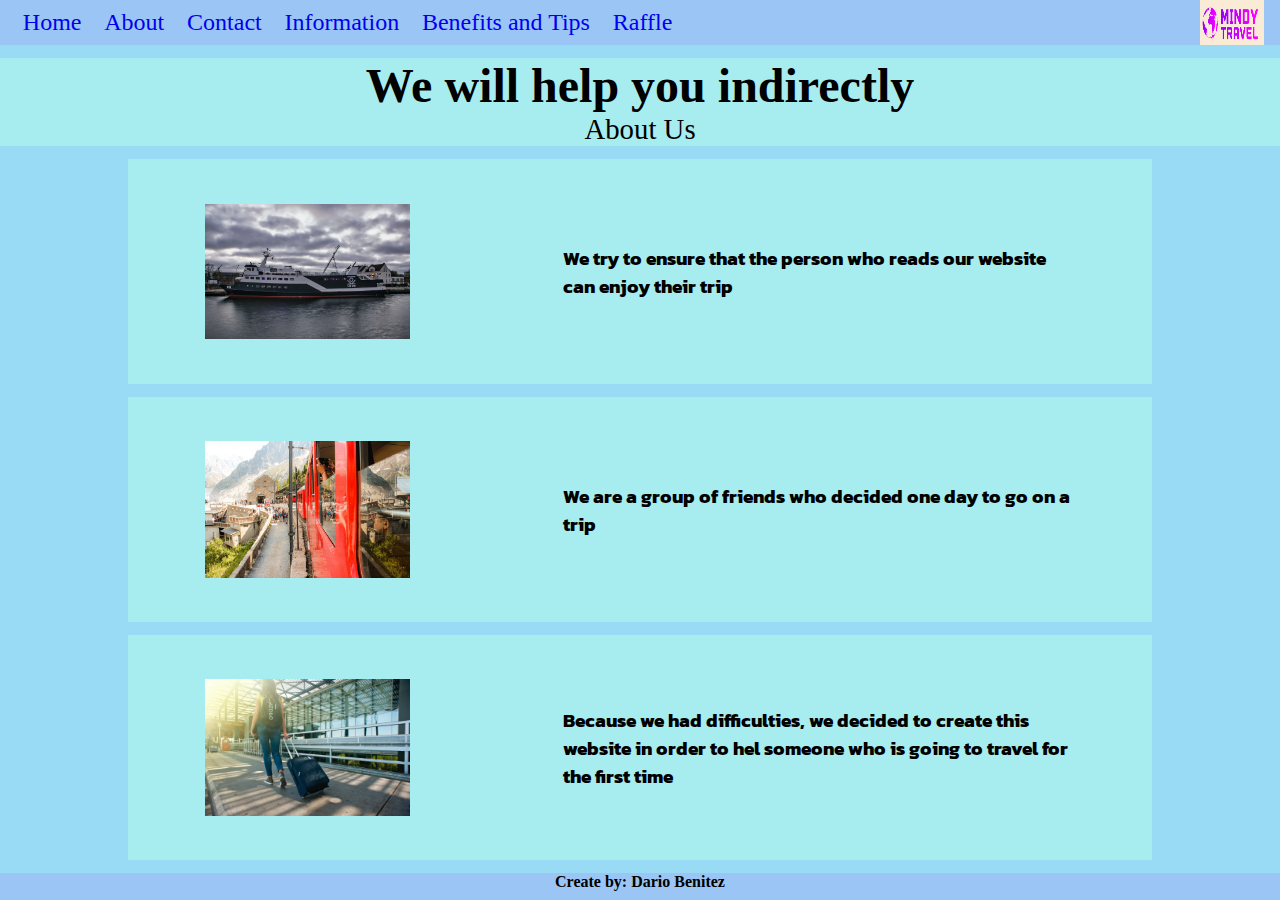
<file: assets/pages/aboutUs.html>
<!DOCTYPE html>
<html lang="en">
<head>
    <meta charset="UTF-8">
    <meta name="viewport" content="width=device-width, initial-scale=1.0">
    <title>Mindy Travel|About Us</title>
    <link rel="preconnect" href="https://fonts.googleapis.com">
    <link rel="preconnect" href="https://fonts.gstatic.com" crossorigin>
    <link href="https://fonts.googleapis.com/css2?family=Kanit:wght@300&display=swap" rel="stylesheet">
    <link rel="stylesheet" href="../styles/styles.css">
    <link rel="shortcut icon" href="../images/icon.png" type="image/x-icon">
</head>

<body id="body-about">
     <header id="header-about">
            <nav class="nav">
                <div>
                    <a class="a" href="../../index.html">Home</a>
                    <a class="a" href="#">About</a>
                    <a class="a" href="./contact.html">Contact</a>
                    <a class="a" href="./information.html">Information</a> 
                    <a class="a" href="./benefitsTips.html">Benefits and Tips</a>
                    <a class="a" href="./raffle.html">Raffle</a>
                </div>
                 <img class="logo" src="../images/logo.png" alt="Logo">
            </nav>  
     </header>
     <main class="main-about">
        <section class="h1-g">
            <h1>We will help you indirectly</h1>
            <p>About Us</p>
        </section>
        <section class="section-a">
            <img class="img-a" src="../images/image.jpg" alt="Image">
                <h3 class="about-h3">We try to ensure that the person who reads our website can enjoy their trip</h3>
        </section>
        <section class="section-a">
            <img class="img-a" src="../images/picture.jpg" alt="Picture">
                <h3 class="about-h3">We are a group of friends who decided one day to go on a trip</h3>
     </section>
        <section class="section-a">
                 <img class="img-a" src="../images/woman.jpg" alt="">
                    <h3 class="about-h3">Because we had difficulties, we decided to create this website in order to hel someone who is going to travel for the first time</h3>
        </section>
    </main>
    <footer>Create by: Dario Benitez</footer>
</body>
</html>
</file>
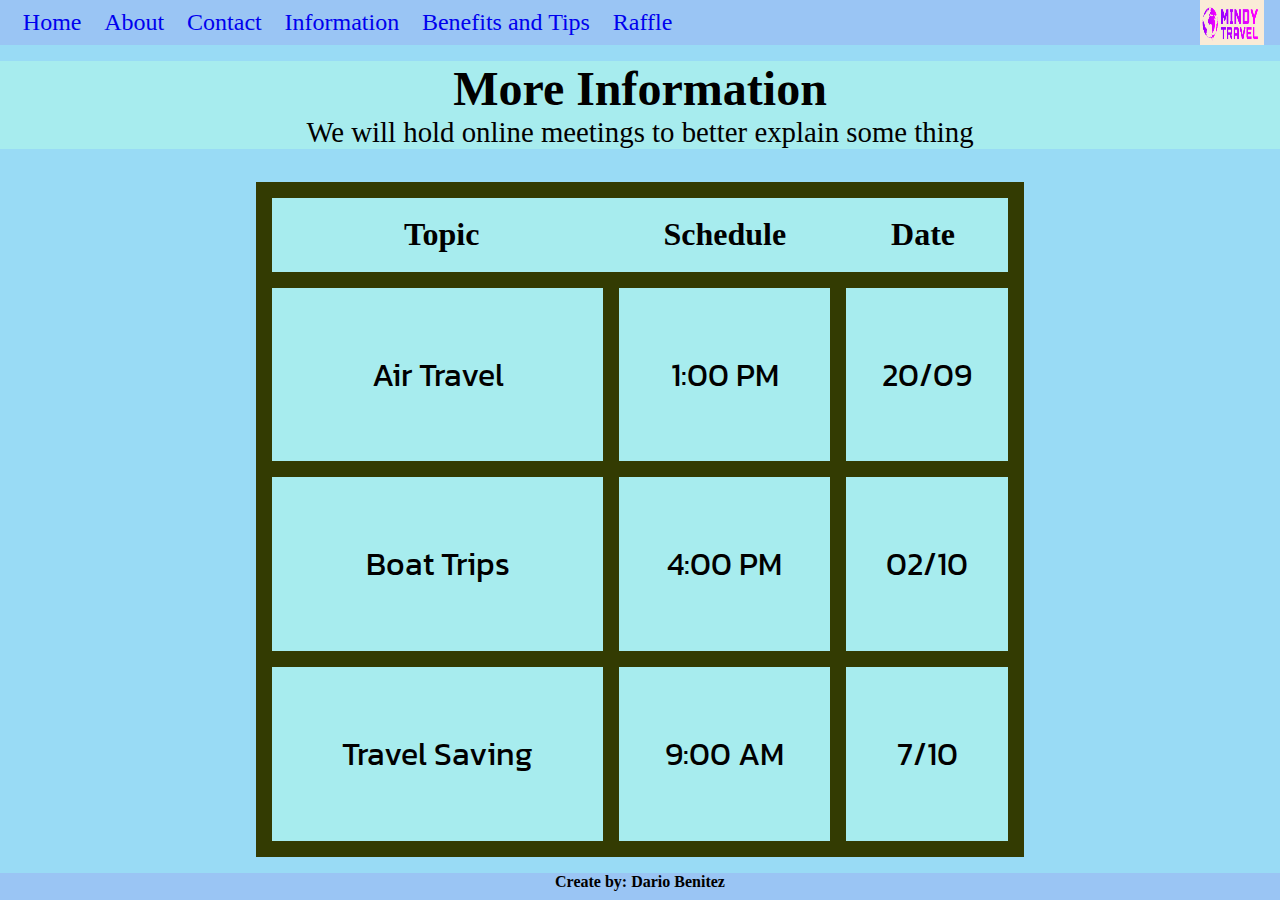
<file: assets/pages/information.html>
<!DOCTYPE html>
<html lang="en">
<head>
    <meta charset="UTF-8">
    <meta name="viewport" content="width=device-width, initial-scale=1.0">
    <link rel="stylesheet" href="../styles/styles.css">
    <link rel="preconnect" href="https://fonts.googleapis.com">
    <link rel="preconnect" href="https://fonts.gstatic.com" crossorigin>
    <link href="https://fonts.googleapis.com/css2?family=Kanit:wght@300&display=swap" rel="stylesheet">
    <link rel="shortcut icon" href="../images/icon.png" type="image/x-icon">
    <title>Mindy Travel|More Information</title>
</head>
<body id="body-inf">
    <header id="header-inf">
        <nav class="nav">
            <div>
                <a class="a" href="../../index.html">Home</a>
                <a class="a" href="./aboutUs.html">About</a>
                <a class="a" href="./contact.html">Contact</a>
                <a class="a" href="#">Information</a>   
                <a class="a" href="./benefitsTips.html">Benefits and Tips</a>
                <a class="a" href="./raffle.html">Raffle</a>
        </div>
            <img class="logo" src="../images/logo.png" alt="Logo">     
        </nav>
    </header>
    <main id="main-inf">
        <section class="h1-g">
            <h1>More Information</h1>
            <p>We will hold online meetings to better explain some thing</p>
        </section>
        <table>
            <thead>
                <tr>
                    <th>Topic</th>
                    <th>Schedule</th>
                    <th>Date</th>
                </tr>
            </thead>
            <tbody>
                <tr>
                    <td>Air Travel</td>
                    <td>1:00 PM</td>
                    <td>20/09</td>
                </tr>
                <tr>
                    <td>Boat Trips</td>
                    <td>4:00 PM</td>
                    <td>02/10</td>
                </tr>
                <tr>
                    <td>Travel Saving</td>
                    <td>9:00 AM</td>
                    <td>7/10</td>
                </tr>
            </tbody>
        </table>
    </main>
    
    <footer>Create by: Dario Benitez</footer>
</body>
</html>
</file>
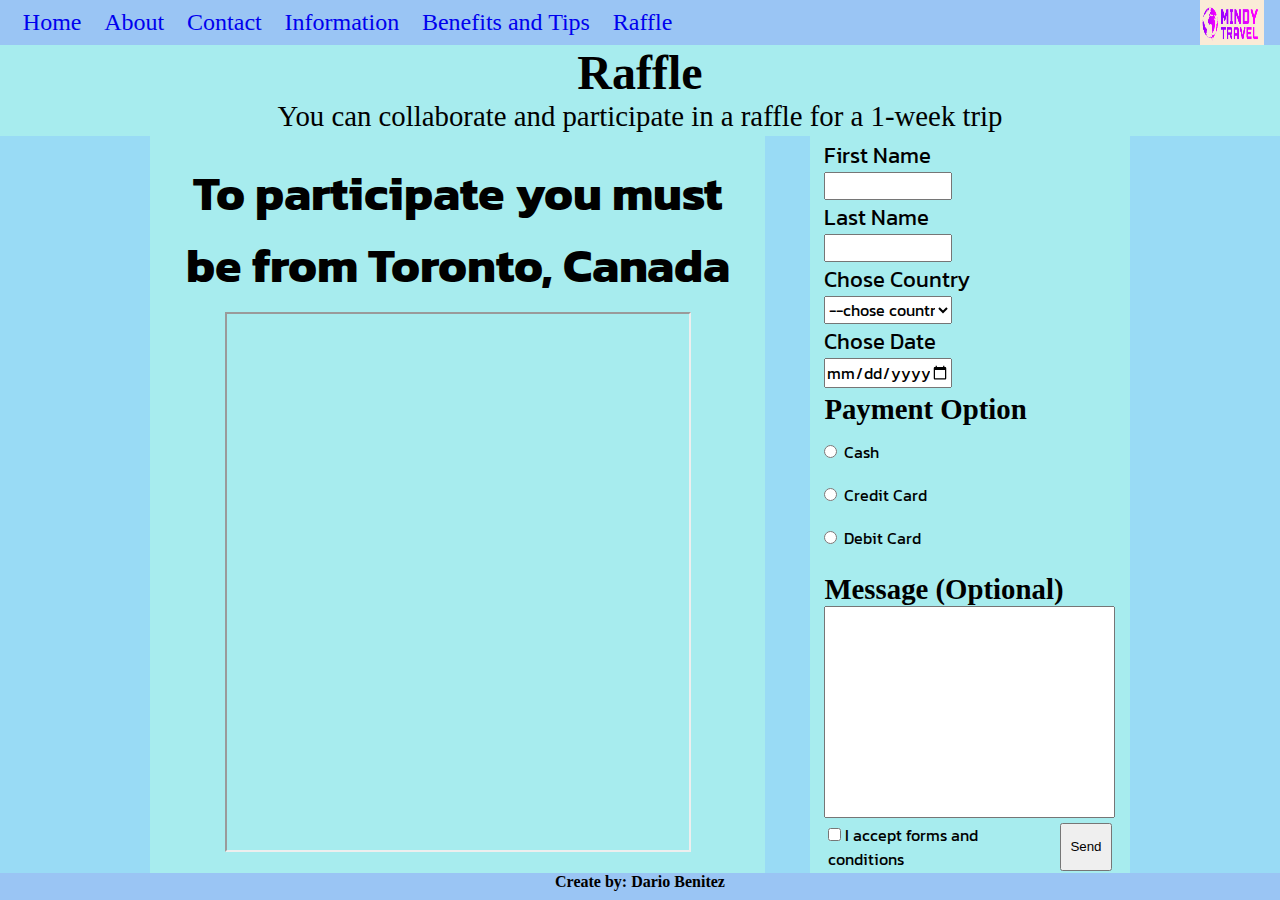
<file: assets/pages/raffle.html>
<!DOCTYPE html>
<html lang="en">
<head>
    <meta charset="UTF-8">
    <meta name="viewport" content="width=device-width, initial-scale=1.0">
    <link rel="stylesheet" href="../styles/styles.css">
    <link rel="preconnect" href="https://fonts.googleapis.com">
    <link rel="preconnect" href="https://fonts.gstatic.com" crossorigin>
    <link href="https://fonts.googleapis.com/css2?family=Kanit:wght@300&display=swap" rel="stylesheet">
    <link rel="shortcut icon" href="../images/icon.png" type="image/x-icon">
    <title>Mindy Travel|Raffle</title>
</head>
<body>
    <header>
        <nav class="nav">
            <div>
                <a class="a" href="../../index.html">Home</a>
                <a class="a" href="./aboutUs.html">About</a>
                <a class="a" href="./contact.html">Contact</a>
                <a class="a" href="./information.html">Information</a>   
                <a class="a" href="./benefitsTips.html">Benefits and Tips</a>
                <a class="a" href="#">Raffle</a>
        </div>
            <img class="logo" src="../images/logo.png" alt="Logo">
            
        </nav>
    </header>
    <main id="main-raff">
        <section class="h1-g">
            <h1>Raffle</h1>
            <p>You can collaborate and participate in a raffle for a 1-week trip</p>
        </section>
        <section id="section-raff">
            <article id="article-raff">
                <h2>To participate you must be from Toronto, Canada</h2>
                <iframe id="map-raff" src="https://www.google.com/maps/embed?pb=!1m18!1m12!1m3!1d184551.9097729027!2d-79.54286408157581!3d43.7183709579889!2m3!1f0!2f0!3f0!3m2!1i1024!2i768!4f13.1!3m3!1m2!1s0x89d4cb90d7c63ba5%3A0x323555502ab4c477!2sToronto%2C%20Ontario%2C%20Canad%C3%A1!5e0!3m2!1ses!2sar!4v1687364157871!5m2!1ses!2sar"  allowfullscreen="" loading="lazy" referrerpolicy="no-referrer-when-downgrade"></iframe>
            </article>

            <form id="form-raff" action="./show_data.html" method="get">
                <fieldset id="field-1">
                    <label for="first-name">First Name</label>
                    <input type="text" id="first-name" name="f-name">

                    <label for="last-name">Last Name</label>
                    <input type="text" id="last-name" name="s-name">

                    <label for="c-country">Chose Country</label>
                    <select name="country" id="c-country">
                    <option value="--">--chose country--</option>
                    <option value="Afganistán">Afganistán</option>
                    <option value="Albania">Albania</option>
                    <option value="Alemania">Alemania</option>
                    <option value="Andorra">Andorra</option>
                    <option value="Angola">Angola</option>
                    <option value="Antigua y Barbuda">Antigua y Barbuda</option>
                    <option value="Arabia Saudita">Arabia Saudita</option>
                    <option value="Argelia">Argelia</option>
                    <option value="Argentina">Argentina</option>
                    <option value="Armenia">Armenia</option>
                    <option value="Australia">Australia</option>
                    <option value="Austria">Austria</option>
                    <option value="Azerbaiyán">Azerbaiyán</option>
                    <option value="Bahamas">Bahamas</option>
                    <option value="Bangladés">Bangladés</option>
                    <option value="Barbados">Barbados</option>
                    <option value="Baréin">Baréin</option>
                    <option value="Bélgica">Bélgica</option>
                    <option value="Belice">Belice</option>
                    <option value="Benín">Benín</option>
                    <option value="Bielorrusia">Bielorrusia</option>
                    <option value="Birmania/Myanmar">Birmania/Myanmar</option>
                    <option value="Bolivia">Bolivia</option>
                    <option value="Bosnia y Herzegovina">Bosnia y Herzegovina</option>
                    <option value="Botsuana">Botsuana</option>
                    <option value="Brasil">Brasil</option>
                    <option value="Brunéi">Brunéi</option>
                    <option value="Bulgaria">Bulgaria</option>
                    <option value="Burkina Faso">Burkina Faso</option>
                    <option value="Burundi">Burundi</option>
                    <option value="Bután">Bután</option>
                    <option value="Cabo Verde">Cabo Verde</option>
                    <option value="Camboya">Camboya</option>
                    <option value="Camerún">Camerún</option>
                    <option value="Canadá">Canadá</option>
                    <option value="Catar">Catar</option>
                    <option value="Chad">Chad</option>
                    <option value="Chile">Chile</option>
                    <option value="China">China</option>
                    <option value="Chipre">Chipre</option>
                    <option value="Ciudad del Vaticano">Ciudad del Vaticano</option>
                    <option value="Colombia">Colombia</option>
                    <option value="Comoras">Comoras</option>
                    <option value="Corea del Norte">Corea del Norte</option>
                    <option value="Corea del Sur">Corea del Sur</option>
                    <option value="Costa de Marfil">Costa de Marfil</option>
                    <option value="Costa Rica">Costa Rica</option>
                    <option value="Croacia">Croacia</option>
                    <option value="Cuba">Cuba</option>
                    <option value="Dinamarca">Dinamarca</option>
                    <option value="Dominica">Dominica</option>
                    <option value="Ecuador">Ecuador</option>
                    <option value="Egipto">Egipto</option>
                    <option value="El Salvador">El Salvador</option>
                    <option value="Emiratos Árabes Unidos">Emiratos Árabes Unidos</option>
                    <option value="Eritrea">Eritrea</option>
                    <option value="Eslovaquia">Eslovaquia</option>
                    <option value="Eslovenia">Eslovenia</option>
                    <option value="España">España</option>
                    <option value="Estados Unidos">Estados Unidos</option>
                    <option value="Estonia">Estonia</option>
                    <option value="Etiopía">Etiopía</option>
                    <option value="Filipinas">Filipinas</option>
                    <option value="Finlandia">Finlandia</option>
                    <option value="Fiyi">Fiyi</option>
                    <option value="Francia">Francia</option>
                    <option value="Gabón">Gabón</option>
                    <option value="Gambia">Gambia</option>
                    <option value="Georgia">Georgia</option>
                    <option value="Ghana">Ghana</option>
                    <option value="Granada">Granada</option>
                    <option value="Grecia">Grecia</option>
                    <option value="Guatemala">Guatemala</option>
                    <option value="Guyana">Guyana</option>
                    <option value="Guinea">Guinea</option>
                    <option value="Guinea ecuatorial">Guinea ecuatorial</option>
                    <option value="Guinea-Bisáu">Guinea-Bisáu</option>
                    <option value="Haití">Haití</option>
                    <option value="Honduras">Honduras</option>
                    <option value="Hungría">Hungría</option>
                    <option value="India">India</option>
                    <option value="Indonesia">Indonesia</option>
                    <option value="Irak">Irak</option>
                    <option value="Irán">Irán</option>
                    <option value="Irlanda">Irlanda</option>
                    <option value="Islandia">Islandia</option>
                    <option value="Islas Marshall">Islas Marshall</option>
                    <option value="Islas Salomón">Islas Salomón</option>
                    <option value="Israel">Israel</option>
                    <option value="Italia">Italia</option>
                    <option value="Jamaica">Jamaica</option>
                    <option value="Japón">Japón</option>
                    <option value="Jordania">Jordania</option>
                    <option value="Kazajistán">Kazajistán</option>
                    <option value="Kenia">Kenia</option>
                    <option value="Kirguistán">Kirguistán</option>
                    <option value="Kiribati">Kiribati</option>
                    <option value="Kuwait">Kuwait</option>
                    <option value="Laos">Laos</option>
                    <option value="Lesoto">Lesoto</option>
                    <option value="Letonia">Letonia</option>
                    <option value="Líbano">Líbano</option>
                    <option value="Liberia">Liberia</option>
                    <option value="Libia">Libia</option>
                    <option value="Liechtenstein">Liechtenstein</option>
                    <option value="Lituania">Lituania</option>
                    <option value="Luxemburgo">Luxemburgo</option>
                    <option value="Macedonia del Norte">Macedonia del Norte</option>
                    <option value="Madagascar">Madagascar</option>
                    <option value="Malasia">Malasia</option>
                    <option value="Malaui">Malaui</option>
                    <option value="Maldivas">Maldivas</option>
                    <option value="Malí">Malí</option>
                    <option value="Malta">Malta</option>
                    <option value="Marruecos">Marruecos</option>
                    <option value="Mauricio">Mauricio</option>
                    <option value="Mauritania">Mauritania</option>
                    <option value="México">México</option>
                    <option value="Micronesia">Micronesia</option>
                    <option value="Moldavia">Moldavia</option>
                    <option value="Mónaco">Mónaco</option>
                    <option value="Mongolia">Mongolia</option>
                    <option value="Montenegro">Montenegro</option>
                    <option value="Mozambique">Mozambique</option>
                    <option value="Namibia">Namibia</option>
                    <option value="Nauru">Nauru</option>
                    <option value="Nepal">Nepal</option>
                    <option value="Nicaragua">Nicaragua</option>
                    <option value="Níger">Níger</option>
                    <option value="Nigeria">Nigeria</option>
                    <option value="Noruega">Noruega</option>
                    <option value="Nueva Zelanda">Nueva Zelanda</option>
                    <option value="Omán">Omán</option>
                    <option value="Países Bajos">Países Bajos</option>
                    <option value="Pakistán">Pakistán</option>
                    <option value="Palaos">Palaos</option>
                    <option value="Panamá">Panamá</option>
                    <option value="Papúa Nueva Guinea">Papúa Nueva Guinea</option>
                    <option value="Paraguay">Paraguay</option>
                    <option value="Perú">Perú</option>
                    <option value="Polonia">Polonia</option>
                    <option value="Portugal">Portugal</option>
                    <option value="Reino Unido">Reino Unido</option>
                    <option value="República Centroafricana">República Centroafricana</option>
                    <option value="República Checa">República Checa</option>
                    <option value="República del Congo">República del Congo</option>
                    <option value="República Democrática del Congo">República Democrática del Congo</option>
                    <option value="República Dominicana">República Dominicana</option>
                    <option value="República Sudafricana">República Sudafricana</option>
                    <option value="Ruanda">Ruanda</option>
                    <option value="Rumanía">Rumanía</option>
                    <option value="Rusia">Rusia</option>
                    <option value="Samoa">Samoa</option>
                    <option value="San Cristóbal y Nieves">San Cristóbal y Nieves</option>
                    <option value="San Marino">San Marino</option>
                    <option value="San Vicente y las Granadinas">San Vicente y las Granadinas</option>
                    <option value="Santa Lucía">Santa Lucía</option>
                    <option value="Santo Tomé y Príncipe">Santo Tomé y Príncipe</option>
                    <option value="Senegal">Senegal</option>
                    <option value="Serbia">Serbia</option>
                    <option value="Seychelles">Seychelles</option>
                    <option value="Sierra Leona">Sierra Leona</option>
                    <option value="Singapur">Singapur</option>
                    <option value="Siria">Siria</option>
                    <option value="Somalia">Somalia</option>
                    <option value="Sri Lanka">Sri Lanka</option>
                    <option value="Suazilandia">Suazilandia</option>
                    <option value="Sudán">Sudán</option>
                    <option value="Sudán del Sur">Sudán del Sur</option>
                    <option value="Suecia">Suecia</option>
                    <option value="Suiza">Suiza</option>
                    <option value="Surinam">Surinam</option>
                    <option value="Tailandia">Tailandia</option>
                    <option value="Tanzania">Tanzania</option>
                    <option value="Tayikistán">Tayikistán</option>
                    <option value="Timor Oriental">Timor Oriental</option>
                    <option value="Togo">Togo</option>
                    <option value="Tonga">Tonga</option>
                    <option value="Trinidad y Tobago">Trinidad y Tobago</option>
                    <option value="Túnez">Túnez</option>
                    <option value="Turkmenistán">Turkmenistán</option>
                    <option value="Turquía">Turquía</option>
                    <option value="Tuvalu">Tuvalu</option>
                    <option value="Ucrania">Ucrania</option>
                    <option value="Uganda">Uganda</option>
                    <option value="Uruguay">Uruguay</option>
                    <option value="Uzbekistán">Uzbekistán</option>
                    <option value="Vanuatu">Vanuatu</option>
                    <option value="Venezuela">Venezuela</option>
                    <option value="Vietnam">Vietnam</option>
                    <option value="Yemen">Yemen</option>
                    <option value="Yibuti">Yibuti</option>
                    <option value="Zambia">Zambia</option>
                    <option value="Zimbabue">Zimbabue</option>
                    </select>

                    <label for="c-date">Chose Date</label>
                    <input type="date" name="date" id="c-date">
                </fieldset>
            
                <fieldset id="field-2">
                    <h4>Payment Option</h4>
                    <div>
                        <input type="radio" name="payment" id="cash" value="cash">
                            <label for="cash">Cash</label>
                    </div>
                
                    <div>
                        <input type="radio" name="payment" id="credit-card" value="c-card">
                        <label for="credit-card">Credit Card</label>
                    </div>
                
                    <div>
                        <input type="radio" name="payment" id="debit-card" value="d-card">
                        <label for="debit-card">Debit Card</label>
                    </div>
                </fieldset>
                <fieldset id="field-3">
                    <h4>Message (Optional)</h4>
                    <textarea name="message" id="message" cols="49" rows="14"></textarea>
                </fieldset>
            
            <fieldset id="field-4">
                    <div>
                        <input type="checkbox" name="accept" id="accept" required>
                        <label for="accept">I accept forms and conditions</label>
                    </div>
                    <input id="send" type="submit" value="Send">
                
                </fieldset>
            </form>
        </section>
    </main>
    <footer>Create by: Dario Benitez</footer>
</body>
</html>
</file>
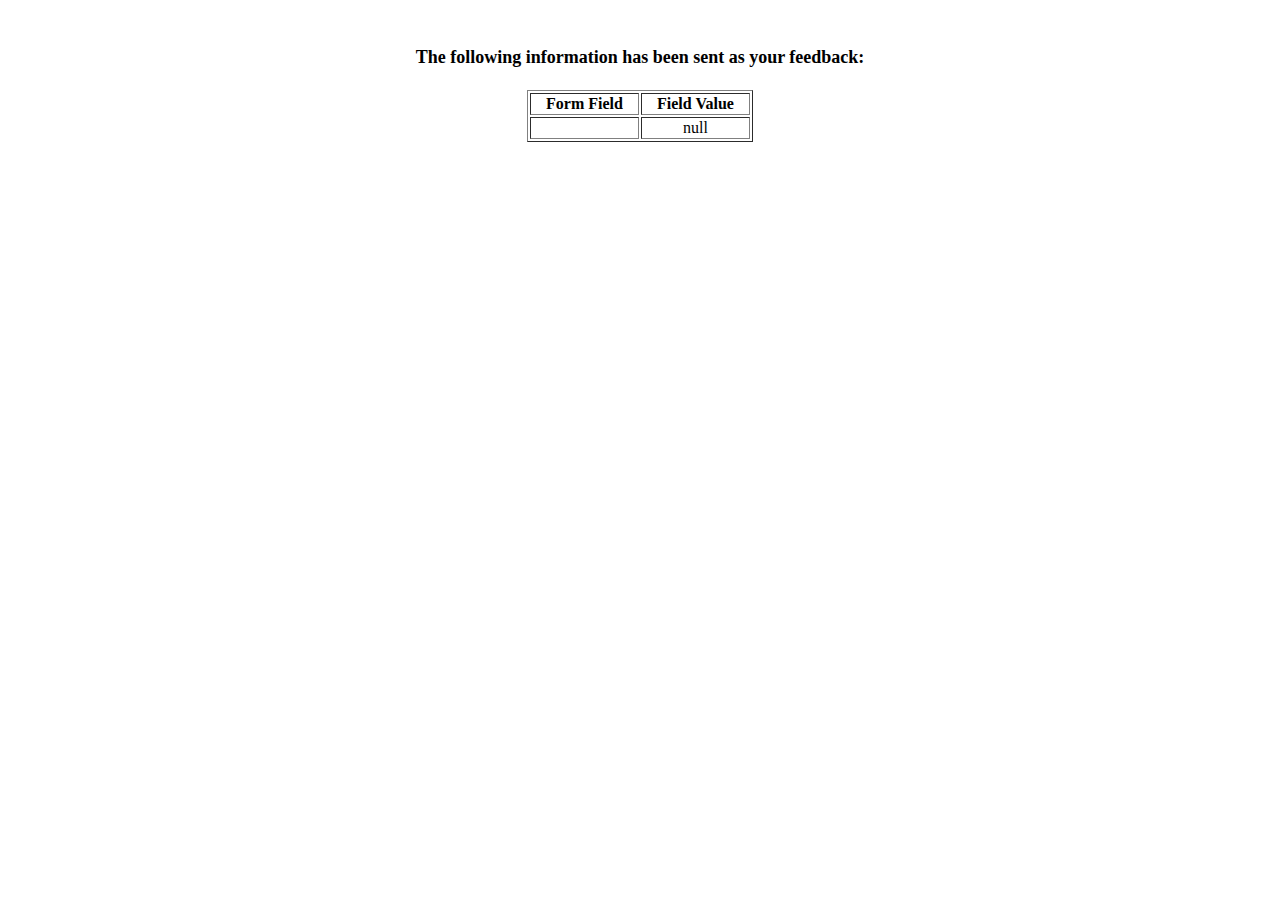
<file: assets/pages/show_data.html>
<html>
<head>
<title>Feedback Sent</title>
</head>
<body>
<p align=center>&nbsp;</p>
<h1 align=center><font size="+1">The following information has been sent as your
  feedback:</font></h1>

<table border="1" align=center width="226">
  <tr>
    <th align="center">Form Field</th>
    <th align="center">Field Value</th>
  </tr>

<script language="javascript">
var args = location.search.substr(1).split('&');
for (var i = 0; i < args.length; ++i) {
  var parts = args[i].split('=');
  if (parts != null) {
    var field = parts[0];
    var value = parts[1];
    if (value == null) {
      value = "null"
    }
    else {
      value = '"' + unescape(value.replace(/\+/g, ' ')) + '"';
    }

    document.writeln('<tr><td align="center">' + field + '</td>');
    document.writeln('<td align="center">' + value + '</td></tr>');
  }
}
</script>

<noscript>
<tr><td>
<p>You need to turn on Javascript in your browser.</p>

<p>In Microsoft Internet Explorer 4 or greater:</p>
<ul>
<li>From the "Tools" menu (in IE 4, it's the "View" menu), select "Internet Options".</li>
<li>Click on the "Security" tab.</li>
<li>Click on the "Custom Level" button. (In IE 4, select "Custom"
and then click on "Settings...".)</li>
<li>Under "Active scripting" make sure "Enable" is selected.</li>
</ul>

<p>In Netscape version 4 or greater:</p>
<ul>
<li>From the <b>Edit</b> menu, select <b>Preferences</b>.</li>
<li>In the <b>Category</b> list on the left, click on the word "Advanced".</li>
<li>In the panel on the right, make sure "Enable JavaScript" is checked.</li>
<li>Click the <b>OK</b> button.</li>
</ul>

</td></tr>
</noscript>

</table>
</body>
</html>
</file>
<file: assets/styles/styles.css>
* {
  box-sizing: border-box;
  padding: 0;
  margin: 0;
}
body {
  display: flex;
  flex-wrap: wrap;
  background-color: #99DBF5;
  justify-content: space-between;
}
main,
header,
footer {
  width: 100%;
}
img {
  width: 20vw;
}
nav {
  background-color: #9AC5F4;
  display: flex;
  width: 100%;
  min-height: 5vh;
  justify-content: space-between;
  position: sticky;
  padding-right: 1rem;
}
nav div {
  flex-wrap: wrap;
  display: flex;
  font-size: 1.5rem;
  text-decoration: none;
  width: 55%;
  justify-content: space-evenly;
}
.a {
  text-decoration: none;
  align-self: center;
}
.a:hover {
  background-color: black;
  border-radius: 0.6rem;
}
.logo {
  display: flex;
  width: 5vw;
  justify-self: flex-end;
  background-color: antiquewhite;
}
header {
  width: 100%;
  min-height: 5vh;
}
.h1-g{
  background-color: #A7ECEE;
  width: 100%;
}
.h1-g p{
  text-align: center;
  font-size: 1.8rem;
}
.h1-g h1 {
  width: 100%;
  display: flex;
  font-size: 3rem;
  text-align: center;
  justify-content: center;
}
#section-1{
  display: flex;
  justify-content: center;
}
#section-1 img {
  width: 40%;
  object-fit: contain;
}
footer {
  width: 100vw;
  min-height: 3vh;
  align-items: center;
  text-align: center;
  background-color: #9AC5F4;
  font-weight: bold;
}
main {
  width: 100vw;
  min-height: 92vh;
  display: flex;
  flex-wrap: wrap;
  align-self: flex-start;
  justify-content: center;
}
#section-2 {
  width: 100%;
  display: flex;
  flex-wrap: wrap;
  justify-content: space-around;
  justify-items: flex-end;
  background-color: #A7ECEE;
}
#section-2 h4 {
  flex-wrap: wrap;
  width: 22vw;
  display: flex;
  justify-self: flex-start;
  font-size: 1.7rem;
  align-content: center;
  font-family: 'Kanit', sans-serif;

}
#index-i-2{
  width: 20%;
}

/* AboutUs */
#body-about{
  display: flex;
  align-content: space-between;
  justify-content: center;
}
.main-about{
  flex-wrap: wrap;
  display: flex;
  justify-content: space-around;
  align-content: space-evenly;
  justify-items: center;
}
.section-a{
  flex-wrap: wrap;
  display: flex;
  justify-content: space-between;
  font-size: 1rem;
  align-items: center;
  min-height: 25vh;
  width: 80%;
  background-color: #A7ECEE;
  font-family: 'Kanit', sans-serif;
  justify-content: space-around;
}
.about-h3 { 
  width: 50%;
}
.img-a {
  width: 20%;
}
.a-ab{
  text-decoration: none;
  flex-wrap: wrap;
  display: flex;
  align-items: center;
  justify-content: flex-start;
  justify-items: flex-start;
}

/* Contacts */
#body-c{
  display: flex;
  flex-wrap: wrap;
  justify-content: space-around;
}
#main-c{
  display: flex;
  flex-direction: column;
  flex-wrap: nowrap;
  align-items: center;
  justify-content: space-evenly;
}
#section-c{
  display: flex;
  flex-wrap: wrap;
  justify-content: space-around;
  flex-direction: column;
  min-height: 70vh;
  align-items: center;
  align-content: space-around;
  background-color: #A7ECEE;
  padding-top: 1rem;
}
#section-c h3{
  display: flex;
  font-size: 2rem;
  min-height: 10vh;
  align-items: center;
  font-family: 'Kanit', sans-serif;
}
#image-c{
  object-fit: contain;
  width: 40%;
  height: 50vh;
}
#div-a-c{
  display: flex;
  width:60%;
  min-height: 5vh;
  flex-wrap: wrap;
  justify-content: space-around;
  background-color: #A7ECEE;
}
.a-c{
  text-decoration: none;
  font-size: 2rem;
}

/* Information */
#body-inf{
  justify-content: space-around;
}
#main-inf{
  display: flex;
  flex-wrap: wrap;
  justify-content: center;
  align-content: space-around;
}
table{
  text-align: center;
  width: 60%;
  min-height: 75vh;
  border: solid rgb(51, 59, 2) 1rem;
  font-size: 2rem;
  border-collapse: collapse;
  background-color: #A7ECEE;
}
td{
  border: solid rgb(51, 59, 2) 1rem;
  font-family: 'Kanit', sans-serif;
}
thead{
  height: 10vh;
}
th{
  font-weight: bolder;
}
td:hover {background-color: rgb(82, 41, 27);}


/* BenefitsTips */
#main-bnf{
  display: flex;
  flex-wrap: wrap;
  width: 100%;
  justify-content: space-around;
   flex-direction: column;
   align-items: center;
}
#main-bnf div{
  width: 80%;
}
.div-bnf{
  display: flex;
  flex-wrap: wrap;
  justify-content: space-around;
  width: 50%;
  min-height: 30vh;
  align-items: center;
  background-color: #A7ECEE;
}
.div-bnf img{
  object-fit: cover;
  width: 35%;
}
#list-bnf{
  display: flex;
  flex-wrap: wrap;
  align-content: space-around;
  flex-direction: column;
  justify-content: space-around;
  font-size: 2rem;
  background-color: #A7ECEE;
}
ol{
  display: flex;
  flex-wrap: wrap;
  width: 35%;
  flex-direction: column;
  justify-content: center;
  font-family: Impact, Haettenschweiler, 'Arial Narrow Bold', sans-serif;
  color: red;
  font-size: 2rem;
}
.list-bnf>ul{
  display: flex;
  font-family:Impact, Haettenschweiler, 'Arial Narrow Bold', sans-serif;
  list-style-type:square;
  color: black;
  padding: 2rem;
  font-size: 1.5rem;
  flex-direction: column;
  justify-content: space-evenly;
}
li{
  padding: 0.5rem;
}
#body-bnf{
  justify-content: space-evenly;
}
  
/* Raffle */
#main-raff{
  display: flex;
  flex-wrap: wrap;
  justify-content: space-evenly;
}
#section-raff{
  display: flex;
  width: 80%;
  justify-content: space-around;
}
#article-raff{
  display: flex;
  flex-direction: column;
  flex-wrap: wrap;
  width: 60%;
  justify-content: space-around;
  align-items: center;
  text-align: center;
  padding: 1rem;
  font-size: 2rem;
  font-family: 'Kanit', sans-serif;
  background-color: #A7ECEE;
}
#map-raff{
  min-height: 60vh;
  width: 80%;
}
#form-raff{
  display: flex;
  flex-direction: column;
  justify-content: space-evenly;
  align-items: center;
  width: 25vw;
  background-color: #A7ECEE;
}
#field-1{
  display: flex;
  flex-wrap: wrap;
  flex-direction: column;
  width: 23vw;
  justify-content: space-around;
}
#field-1 input, label, select{
  font-family: 'Kanit', sans-serif;
  width: 10vw;
  font-size: 1rem;;
}
#field-1 label{
  width: 100%;
  font-size: 1.4rem;
  min-height: 1rem;
  align-items: center;
}
#field-2{
  display: flex;
  flex-direction: column;
  font-size: 1.8rem;
  min-height: 20vh;
  width: 23vw;
}
#field-2 div{
  width: 15vw;
  font-family: 'Kanit', sans-serif;
}
#field-2>label{
  font-size: 1rem;
  font-weight: 300;
}
#field-3{
  display: flex;
  flex-direction: column;
  justify-content: space-between;
  min-height: 20vh;
  width: 23vw;
}
#field-3 h4{
  font-size: 1.8rem ;
}
#field-4{
  display: flex;
  width: 90%;
  justify-content: space-between;
}

#send{
  width: 4vw;
}
#field-4 div{
  width: 80%;
}
#field-4 label{
  text-align: center;
}
fieldset{
  background-color: transparent;
  border-color: transparent;
}
textarea{
  width: 100%;
  resize:none ;
}

/* Responsive */
 
/* tablet */
@media only screen and (min-width: 768px) and (max-width:1023px) {
  header{
    display: flex;
    width: 100%;
    align-items: center;
    flex-direction: column;
  }
  nav{
    align-items: center;
    padding: 0;
    position: static;
    width: 100%;
    flex-direction: column-reverse;
    justify-content: space-between;
  }
  .logo{
   width: 20%;
  }
  .nav div{
    flex-direction: column;
    width: 100%;
  }
  
  /* index */
  #section-2{
    align-items: center;
    flex-direction: column;
  }
  #section-2 h4{
    text-align: center;
    width: 100%;
  }
  #index-i-2 {
    width: 50%;
  }

  /* about */

  .section-a{
    flex-direction: column;
  }
  .about-h3{
    text-align: center;
    width: 100%;
  }

  /* benefitsTips */
  #main-bnf{
    padding: 2rem;
  }
  #main-bnf .div-bnf{
    width: 80%;
    flex-direction: column;
    justify-content: space-between;
  }
  .div-bnf img{
    width: 100%;
  }
  .list-bnf{
    width: 80%;
  }
  ol{
    align-items: center;
    width: 100%;
  }
  .list-bnf>ul{
    padding: 0.2rem;
  }

  /* raffle */
  #main-raff{
    align-items: center;
    width: 100%;
    flex-direction: column;
  }
  #section-raff{
    display: flex;
    flex-direction: column-reverse;
    flex-wrap: wrap;
    align-content: space-evenly;
    width: 100%;
  }
  #article-raff{
    padding: 2rem;
    width: 85%;
  }
  #map-raff{
    width: 80%;
    min-height: 40vh ;
  }
  #form-raff{
    width: 85%;
  }
  #field-1, #field-2, #field-3, #field-4{
    width: 100%;
    align-items: center;
  }
  label{
    text-align: center;
  }
  #field-1  input{
    text-align: center;
    width: 50%
  }
  #field-1  select{
    text-align: center;
    width: 50%;
  }
  #field-2 div{
    display: flex;
    flex-wrap: wrap;
    justify-content: space-between;
    padding: 0.5rem;
    width:25%;
    align-content: space-between;
  }
  #field-2 input{
    text-align: center;
  }
  #field-2 label{
    font-size: 1.2rem;
    width: 80%;
    text-align: start;
  }

  #field-3 textarea{
    text-align: center;
    width: 80%;
  }
  #field-4{
    padding: 0.3rem;
    flex-direction: column;
  }
  #field-4 div{
    display: flex;
    justify-content: center;
    width: 60%;
    padding: 0.5rem;
  }
  #field-4 input{
    text-align: center;
  }
  #field-4 div >label{
    width: 75%;
  }
  #field-4 #send{
    width: 20%;
  }
}

/* Movile */
@media only screen  and (max-width:767px){
  body{
    flex-direction: column;
  }
  header{
    display: flex;
    width: 100%;
    align-items: center;
    flex-direction: column;
  }
  nav{
    align-items: center;
    padding: 0;
    position: static;
    width: 100%;
    flex-direction: column-reverse;
    justify-content: space-between;
  }
  nav div{
    flex-direction: column;
  }
  .logo{
    width:50%;
  }
  main{
    width: 100%;
    flex-direction: column;
  }

  /* index */
  #section-1 img{
    width: 100%;
  }
  #section-2{
    flex-direction: column;
  }
  #section-2 h4{  
    text-align: center;
    width: 100%;
  }
  #index-i-2{
    width: 100%;
  }

  /* about */
  #main-about{
    text-align: center;
    width: 100%;
  }
  .section-a{
    flex-direction: column;
    width: 100%;
  }
  .img-a{
    width: 100%;
  }
  .about-h3{
    padding: 0.5rem;
    text-align: center;
    width: 100%;
  }

  /* contact */
  #main-c h1{
    font-size: 2.5rem;
  }
  #image-c{
    width: 100%;
}
  #section-c h3{
    width: 100%;
    text-align: center;
  }
  #div-a-c{
    text-align: center;
    flex-direction: column;
    width: 100%;
  }

  /* information */
  #main-inf{
    justify-content: space-evenly;
  }
  table{
    width: 100%;
    border: solid rgb(51, 59, 2) 0.2rem;
    font-size: 2rem;
    min-height: auto;
  }
  th{
    border: solid rgb(51, 59, 2) 0.2rem;
  }
  td{
    border:solid rgb(51, 59, 2) 0.2rem;
  }

  /* benefitsTips */
  #main-bnf .div-bnf{
    width: 100%;
    flex-direction: column;
    align-items: center;
  }
  .div-bnf img{
    width: 100%;
  }
  ol{
    font-size: 1.7rem;
    width: 75%;
  }
  li{
    padding: 0;
    padding: 0.5rem ;
    font-size: 1.4rem;
    width: 100%;
  }
  .list-bnf ul{
    width: 100%;
    padding: 0;
  }

  /* raffle */
  #section-raff{
    display: flex;
    flex-direction: column-reverse;
    font-size: 1.5rem;
    width: 100%;
  }
  #article-raff{
    width: 100%;
  }
  #form-raff{
    width: 100%;
  }
  #field-1, #field-2, #field-3{
    width: 100%;
  }
  #field-1 label{
    width: 100%;
  }
  #field-1 input,select{
    width: 100%;
  }
  #field-2{
    text-align: start;
    min-height:15vh ;
    align-items: center;
  }
  #field-2 div{
    display: flex;
    width: 60%;
    justify-content: center;
  }
  #field-2 label{
    text-align: center;
    width: 70%;
    font-size: 1rem;
  }
  #field-4 { 
    justify-content: space-evenly;
    flex-wrap: wrap;
    width: 100%;
  }
  #field-4 div{
    width: 100%;
  }
  #field-4 div>input{
    width: 20%;
  }
  #field-4 input{
    width: 50%;
  }
  #map-raff{
    min-height: 30vh;
    width: 100%;
  }
  #article-raff h2{
    width: 100%;
    font-size: 2rem;
  }
  #main-raff p{
    font-size: 1.4rem;
  }
}
</file>
